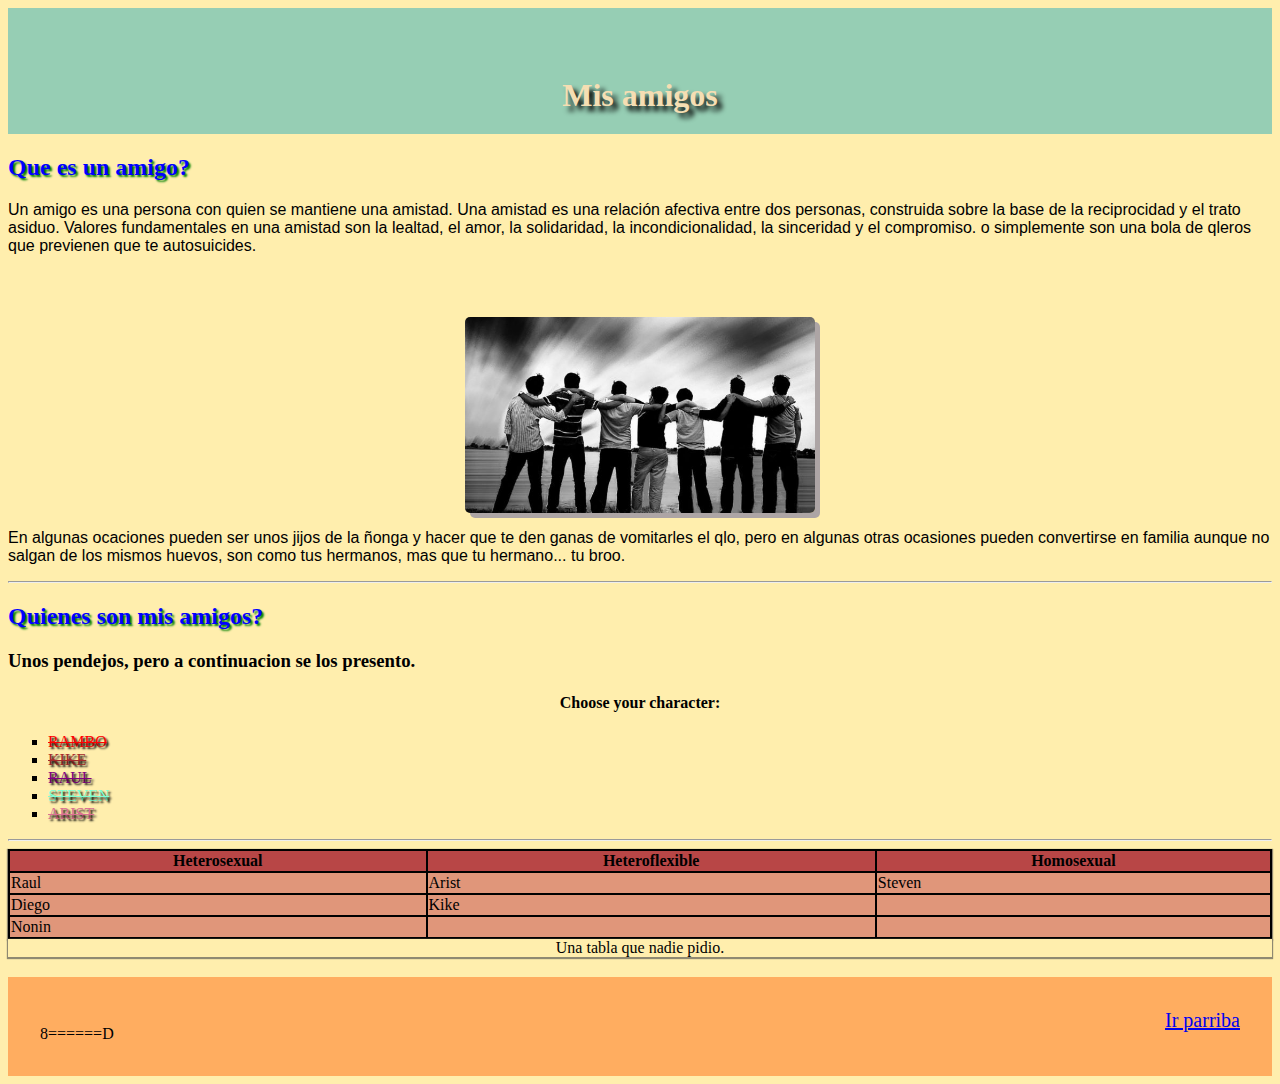
<file: index.html>
<!DOCTYPE html>
<html>
    <head>
        <meta charset="utf8"/>
        <link rel="stylesheet" href="style.css"/>
        <title> My friends</title>
    </head>
   <body>
       <header>
       <h1 id="regreso">Mis amigos 
           <p class="te"> se la comen</p> 
       </h1>
       </header>
       <h2 class="sub">Que es un amigo?</h2>
       <p class="text">Un amigo es una persona con quien se mantiene una amistad. Una amistad es una relación afectiva entre dos personas, construida sobre la base de la reciprocidad y el trato asiduo. Valores fundamentales en una amistad son la lealtad, el amor, la solidaridad, la incondicionalidad, la sinceridad y el compromiso.
           o simplemente son una bola de qleros que previenen que te autosuicides.</p>
           <div class="propimg">
           <img src="imagenes/amigos.jpg" width="350"/>
           </div> 
       <p class="text2">En algunas ocaciones pueden ser unos jijos de la ñonga y hacer que te den ganas de vomitarles el qlo, pero en algunas otras ocasiones pueden convertirse en familia aunque no salgan de los mismos huevos, son como tus hermanos, mas que tu hermano... tu broo.</p> 

        <hr>  
        <h2 class="sub2">Quienes son mis amigos?</h2>
        <h3>Unos pendejos, pero a continuacion se los presento.</h3>
        <h4>Choose your character:</h4>
        <ul>
            <div>
            <li>
                <a class="rambo" href="RAMBO.html">RAMBO</a>
            </li>
            <li>
                <a class="kike" href="KIKE.html">KIKE</a>
            </li>
            <li>
                <a class="raul" href="RAUL.html">RAUL</a>
            </li>
            <li>
                <a class="steven" href="STEVEN.html">STEVEN</a>
            </li>
            <li>
                <a class="arist"href="ARIST.html">ARIST</a>
            </li>
            </div>
        </ul>
        <hr>
        <table>
            <tr>
                <th>Heterosexual</th>
                <th>Heteroflexible</th>
                <th>Homosexual</th>
            </tr>
            <tr>
                <td>Raul</td>
                <td>Arist</td>
                <td>Steven</td>
            </tr>
            <tr>
                <td>Diego</td>
                <td>Kike</td>
                <td></td>
            </tr>
            <tr>
                <td>Nonin</td>
                <td></td>
                <td></td>
            </tr>
        </table>
        <p class="tablita">Una tabla que nadie pidio.</p>
        <footer>
            <a class="link" href="#regreso"> Ir parriba</a>
            <p>8======D</p>
        </footer>

    
</body>
</file>
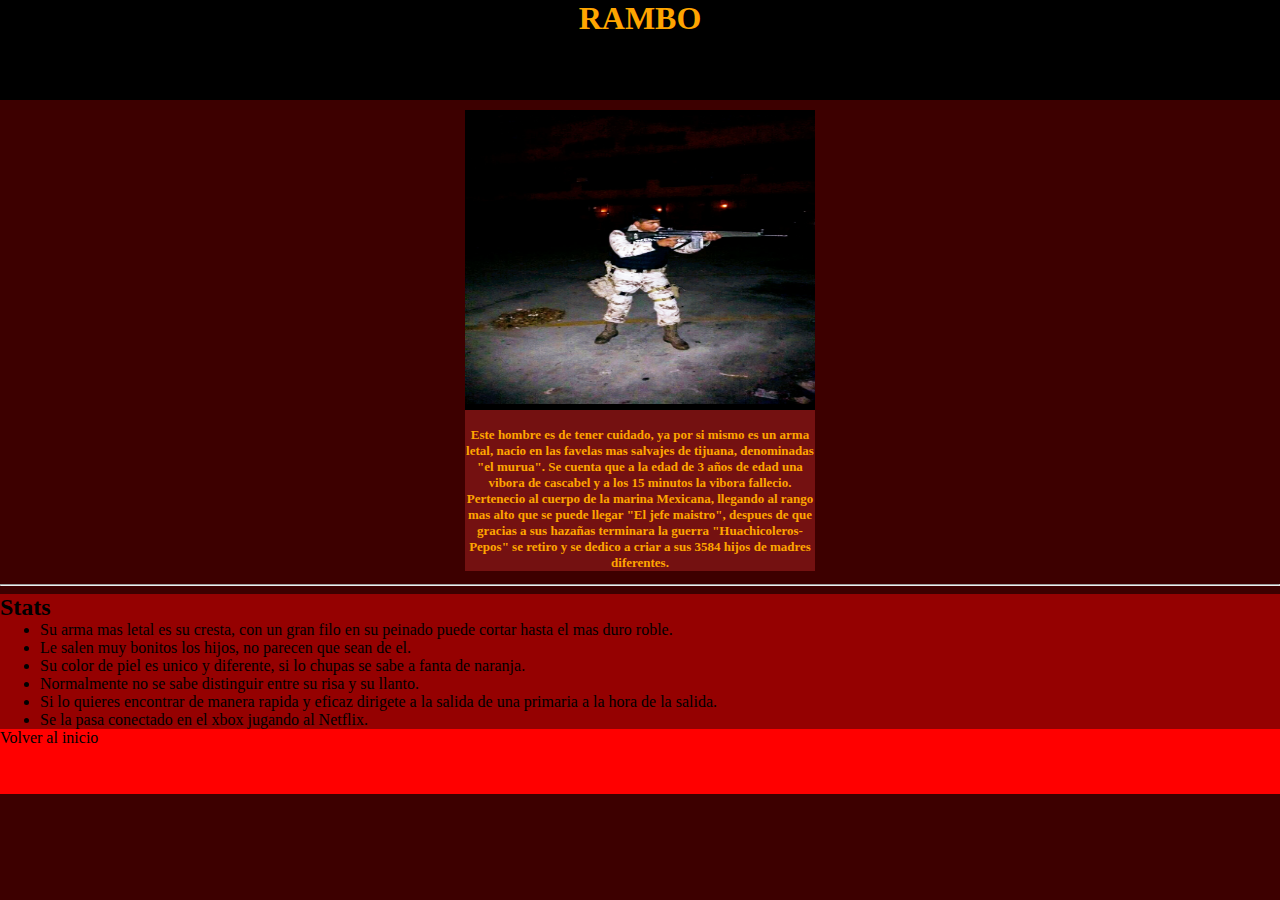
<file: RAMBO.html>
<!DOCTYPE html>
<html>
    <head>
        <meta charset="utf8"/>
        <link rel="stylesheet" href="rambo.css"/>
         <title> My friends</title>
    </head>
    
   <body>
       <h1>RAMBO</h1>
   <section>
    <article class="container">
       <img alt="esto es un humano" src="imagenes/ramboloco.jpg" width="350px" height="300px">
       <h3>Este hombre es de tener cuidado, ya por si mismo es un arma letal, nacio en las favelas mas salvajes de tijuana, denominadas "el murua". Se cuenta que a la edad de 3 años de edad una vibora de cascabel y a los 15 minutos la vibora fallecio. Pertenecio al cuerpo de la marina Mexicana, llegando al rango mas alto que se puede llegar "El jefe maistro", despues de que gracias a sus hazañas terminara la guerra "Huachicoleros-Pepos" se retiro y se dedico a criar a sus 3584 hijos de madres diferentes. </h3>
    </article>
   </section>     
       <hr>
       <div>
       <h2>Stats</h2>
       <ul>
           <li>Su arma mas letal es su cresta, con un gran filo en su peinado puede cortar hasta el mas duro roble.</li>
           <li>Le salen muy bonitos los hijos, no parecen que sean de el.</li>
           <li>Su color de piel es unico y diferente, si lo chupas se sabe a fanta de naranja.</li>
           <li>Normalmente no se sabe distinguir entre su risa y su llanto.</li>
           <li>Si lo quieres encontrar de manera rapida y eficaz dirigete a la salida de una primaria a la hora de la salida.</li>
           <li>Se la pasa conectado en el xbox jugando al Netflix.</li>
       </ul>
       </div>   
       <footer>
        <p>Volver al inicio</p>
       </footer>
      </body>
</file>
<file: style.css>
body{
    background-color: #FFEEAD;
}
header{
    
    color: wheat;
    height: 30px;
    background-color: #96CEB4;
    padding: 3rem 2rem;
    text-align: center;
    margin-block-end: 0%;
    margin-block-start: 0%;
    overflow: scroll;
    text-shadow: 5px 5px 5px black;
    font-family: Georgia, 'Times New Roman', Times, serif; 
} 
h2{
    color:blue;
    text-shadow: 2px 2px 2px green;
}
h4{
    text-align: center;
}
.sub{
    text-align:justify;
}
.sub2{
    text-align:justify;
}
ul{
    list-style-type: square;
}
a.rambo{color: red;}
a.kike{color: brown;}
a.steven{color: aquamarine;}
a.raul{color:purple;}
a.arist{color: palevioletred;}

div a{
    text-decoration: line-through;
    text-shadow: 2px 2px 2px black;
}

p.text{
font-family:'Franklin Gothic Medium', 'Arial Narrow', Arial, sans-serif;
height: 100px; 
}
p.text2{
    font-family: 'Franklin Gothic Medium', 'Arial Narrow', Arial, sans-serif;
}
a:hover{
    color: yellowgreen;
    cursor:grabbing;
}
p.tablita{
    font-size: larger ;
    text-align: center;
    color: black;
    margin-bottom: 0%;
    margin-top: 0%;
    font-size: medium;

}
table{
    width: 100%;
    border-collapse: collapse;
}

th, td{
    border: solid 2px black;
    background-color:rgb(224, 150, 122) ;
}
th{
    background-color: rgb(184, 70, 70);
}
footer{
    text-align:left;
    margin-top: 20px;
    background-color: #FFAD60;
    height: 35px;
    padding: 2rem;
}
a.link{
    float: right;
    font-size: 20px;
}
link:hover{
    color: yellowgreen;
}
div.propimg{
    background: #FFEEAD;
    width: 100%;
    background-size:cover;  
}
img{
    width: 350px;
    border-radius: 5px;
    height: auto;
    margin:auto;
    box-shadow: 5px 5px rgb(173, 165, 165); 
    display: block;
}
table, p.tablita{
    height: auto;
    background-color:#FFEEAD;
    box-shadow: #8f8971 0px 1px 1px 1px;

}
</file>
<file: rambo.css>
body{
    margin: 0%;
}
h1{
    background-color: black;
    padding: 0%;
    margin: 0%;
    margin-bottom: 10px;
    height: 100px;
    width: auto;
    text-align: center;
    color:orange;
}
h3{
    text-align: center;
    color: orange;
    font-size: small;
}
.container{
    width: 350px;
    margin: 0 auto;
    background-color: #741111;

}
ul{
    margin: 0%;
}
h2{
    margin: 0%;
}
body{
    background-color: #3D0000;
}
div{
    background-color: #950101;
}
footer{
    margin: 0%;
    padding: 0%;
    background-color: #FF0000;
    height: 65px;
}
p{
    margin: 0%;
    padding: 0%;
}
</file>
